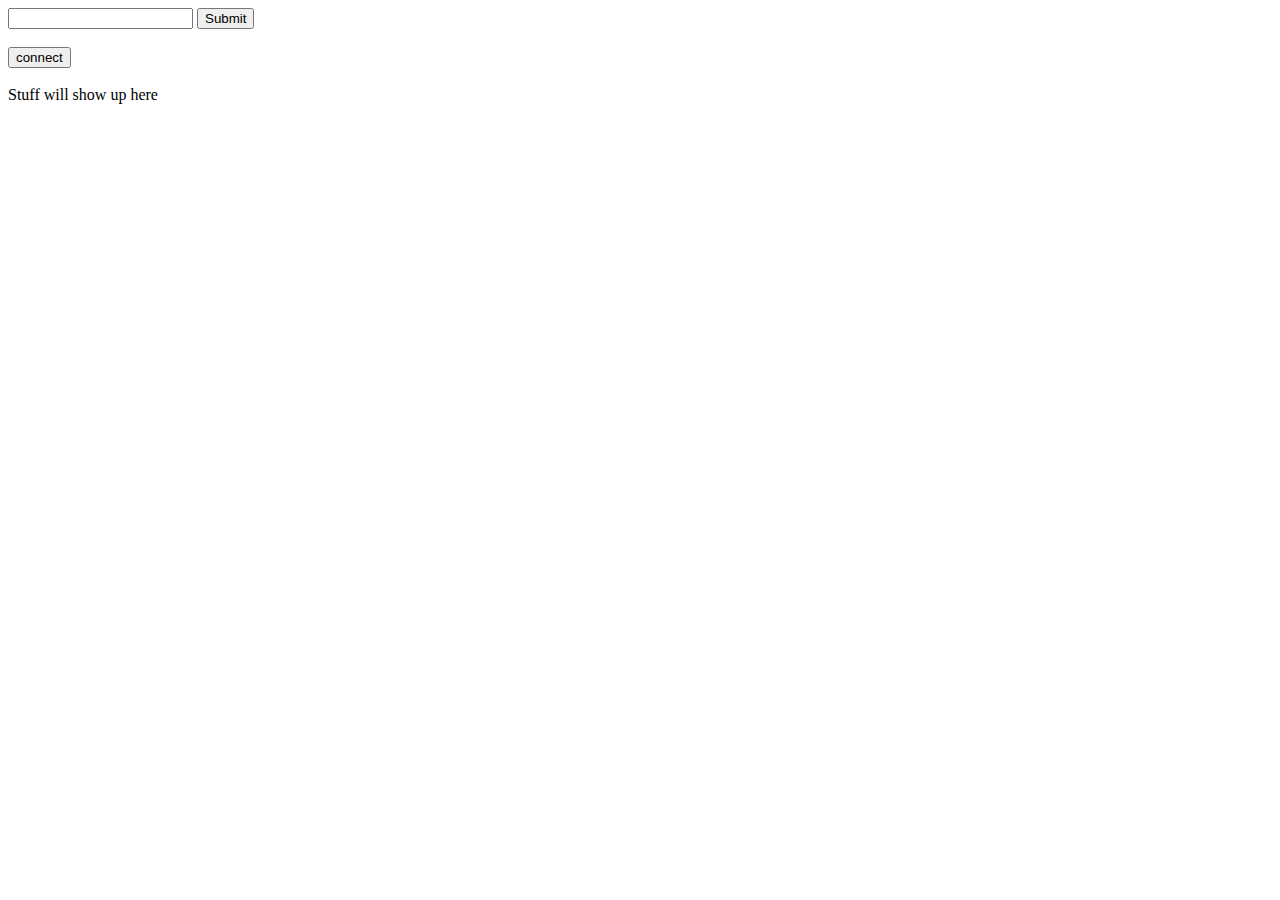
<file: extras/test.html>
<!DOCTYPE HTML>
<head>
  <script>
    var output;
    var ws;
    
    function init(){
    output = document.getElementById("output");
    }
    
    function connect(){
    ws = new WebSocket("ws://echo.websocket.org");
    ws.onopen = open;
    ws.onclose = close;
    ws.onmessage = recMsg;
    ws.onerror = err;
    }
    
    function open(e){
    output.innerHTML = "<p>connected";
    console.log("connected");
    }
    function close(e){
    output.innterHTML = "disconnected";
    console.log("disconnected");
    }
    function recMsg(e){
    output.innerHTML = "Response: " + e.data;
    console.log(e.data);
    }
    function err(e){
    ouotputinnerHTML = "error";
    console.log("error");
    console.log(e);
    }
    function sendMessage(){
    message = document.getElementById("message").value;
    ws.send(message);
    }
  </script>
</head>
<body onload = "init()">
  <input type = "text" name="message" id="message">
  <input type = "submit" value="Submit" onclick="sendMessage()">
  <br><br>
  <button type="button" onclick="connect()">connect</button>
  <br><br>
  <div id="output">
    Stuff will show up here
  </div>
</body>
</file>
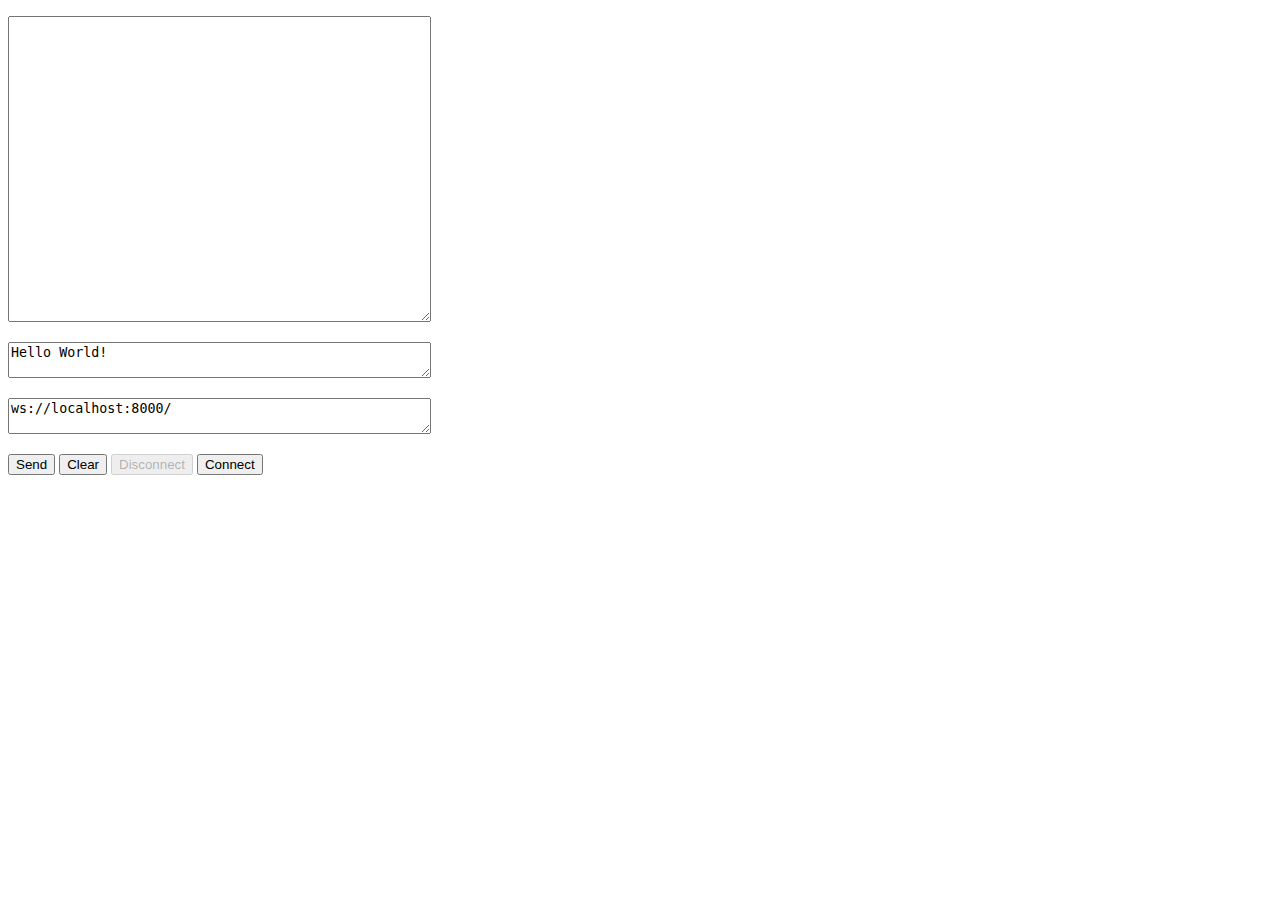
<file: dpallot-simple-websocket-server/SimpleWebSocketServer/websocket.html>
<!DOCTYPE html>

<meta charset="utf-8" />

<title>WebSocket Test</title>

<script language="javascript" type="text/javascript">


  function init()
  {
	document.myform.url.value = "ws://localhost:8000/"
	document.myform.inputtext.value = "Hello World!"
	document.myform.disconnectButton.disabled = true;
  }

  function doConnect()
  {
    websocket = new WebSocket(document.myform.url.value);
    websocket.onopen = function(evt) { onOpen(evt) };
    websocket.onclose = function(evt) { onClose(evt) };
    websocket.onmessage = function(evt) { onMessage(evt) };
    websocket.onerror = function(evt) { onError(evt) };
  }

  function onOpen(evt)
  {
    writeToScreen("connected\n");
	document.myform.connectButton.disabled = true;
	document.myform.disconnectButton.disabled = false;
  }

  function onClose(evt)
  {
    writeToScreen("disconnected\n");
	document.myform.connectButton.disabled = false;
	document.myform.disconnectButton.disabled = true;
  }

  function onMessage(evt)
  {
    writeToScreen("response: " + evt.data + '\n');
  }

  function onError(evt)
  {
    writeToScreen('error: ' + evt.data + '\n');

	websocket.close();

	document.myform.connectButton.disabled = false;
	document.myform.disconnectButton.disabled = true;

  }

  function doSend(message)
  {
    writeToScreen("sent: " + message + '\n'); 
    websocket.send(message);
  }

  function writeToScreen(message)
  {
    document.myform.outputtext.value += message
	document.myform.outputtext.scrollTop = document.myform.outputtext.scrollHeight;

  }

  window.addEventListener("load", init, false);


   function sendText() {
		doSend( document.myform.inputtext.value );
   }

  function clearText() {
		document.myform.outputtext.value = "";
   }

   function doDisconnect() {
		websocket.close();
   }


</script>

<div id="output"></div>

<form name="myform">
<p>
<textarea name="outputtext" rows="20" cols="50"></textarea>
</p>
<p>
<textarea name="inputtext" cols="50"></textarea>
</p>
<p>
<textarea name="url" cols="50"></textarea>
</p>
<p>
<input type="button" name=sendButton value="Send" onClick="sendText();">
<input type="button" name=clearButton value="Clear" onClick="clearText();">
<input type="button" name=disconnectButton value="Disconnect" onClick="doDisconnect();">
<input type="button" name=connectButton value="Connect" onClick="doConnect();">
</p>


</form>
</html>
</file>
